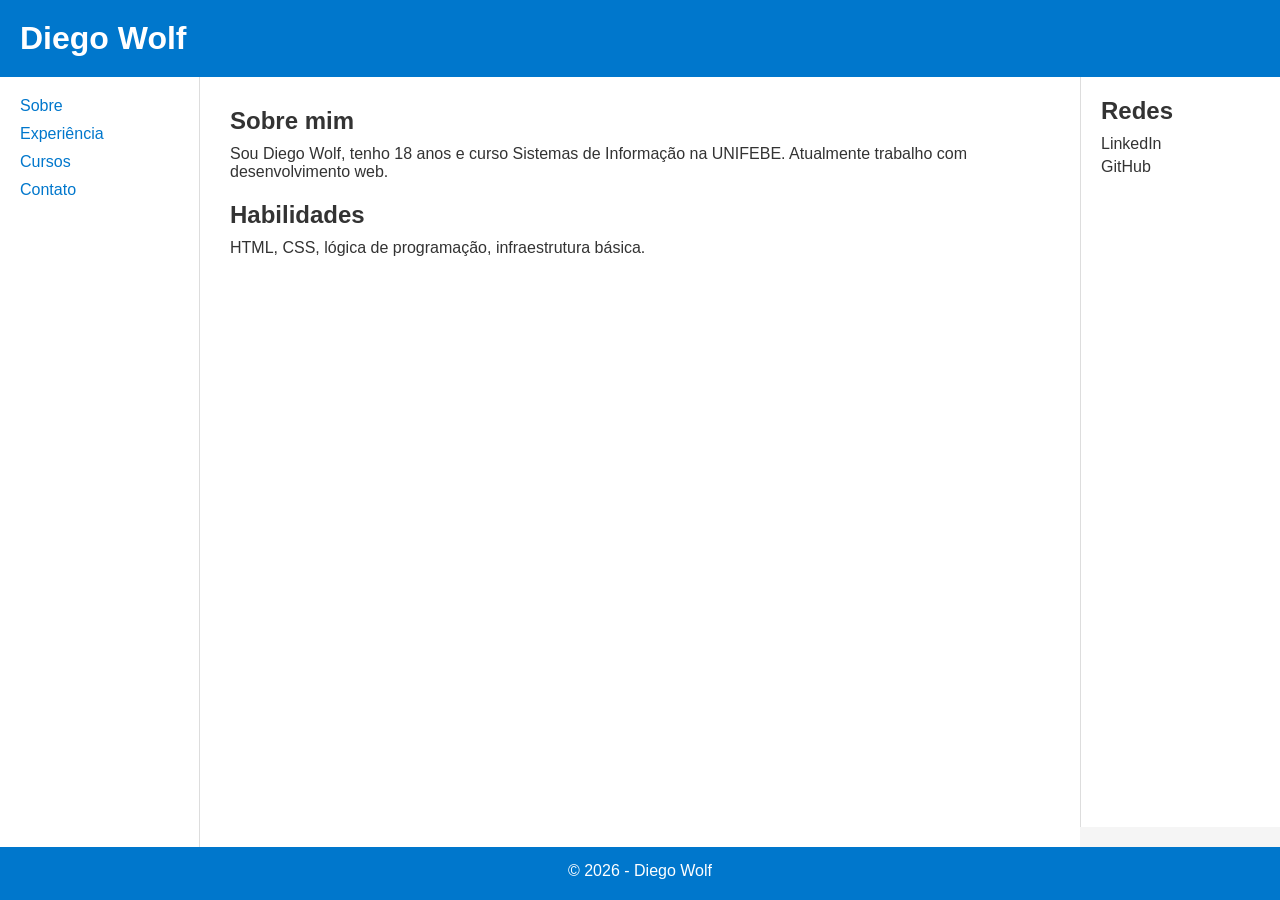
<file: index.html>
<!DOCTYPE html>
<html lang="pt-br">
<head>
    <meta charset="UTF-8">
    <meta name="viewport" content="width=device-width, initial-scale=1.0">
    <title>Diego Wolf</title>
    <link rel="stylesheet" href="style.css">
</head>
<body>

<div class="container">

    <header>
        <h1><a href="index.html">Diego Wolf</a></h1>
    </header>

    <aside>
        <nav>
            <ul>
                <li><a href="index.html">Sobre</a></li>
                <li><a href="experiencia.html">Experiência</a></li>
                <li><a href="cursos.html">Cursos</a></li>
                <li><a href="contato.html">Contato</a></li>
            </ul>
        </nav>
    </aside>

    <main>
        <section>
            <h2>Sobre mim</h2>
            <p>Sou Diego Wolf, tenho 18 anos e curso Sistemas de Informação na UNIFEBE. 
            Atualmente trabalho com desenvolvimento web.</p>
        </section>

        <section>
            <h2>Habilidades</h2>
            <p>HTML, CSS, lógica de programação, infraestrutura básica.</p>
        </section>
    </main>

    <section class="lateral">
        <h2>Redes</h2>
        <p>LinkedIn</p>
        <p>GitHub</p>
    </section>

    <footer>
        <p>© 2026 - Diego Wolf</p>
    </footer>

</div>


</body>
</html>
</file>
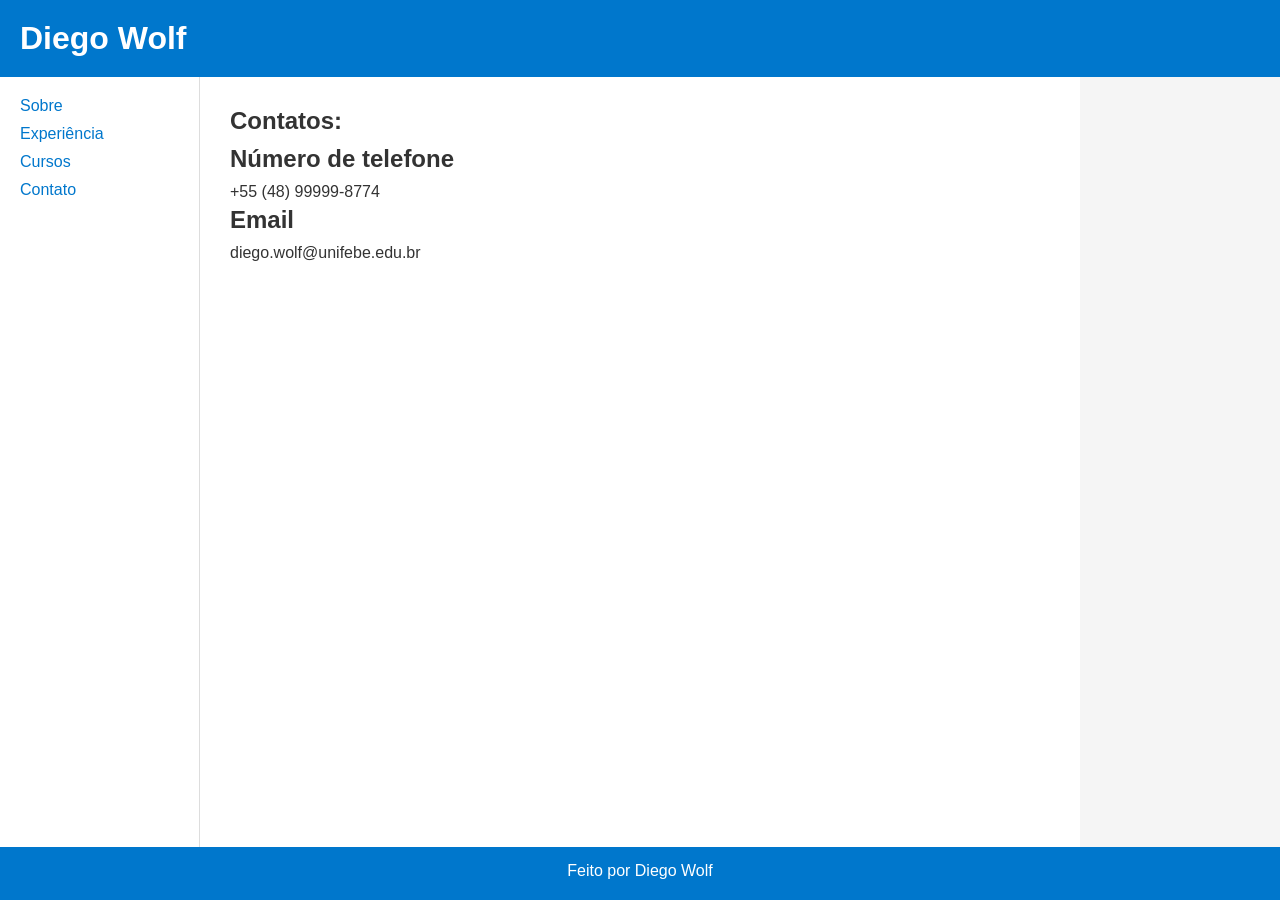
<file: contato.html>
<!DOCTYPE html>
<html lang="en">
<head>
    <meta charset="UTF-8">
    <meta name="viewport" content="width=device-width, initial-scale=1.0">
    <title>Document</title>
    <link rel="stylesheet" href="style.css">
</head>
<body>

<div class="container">
     <header>
        <h1><a href="index.html">Diego Wolf</a></h1>
    
    </header>

        <aside>
        <nav>
            <ul>
                <li><a href="index.html">Sobre</a></li>
                <li><a href="experiencia.html">Experiência</a></li>
                <li><a href="cursos.html">Cursos</a></li>
                <li><a href="contato.html">Contato</a></li>
            </ul>
        </nav>
    </aside>
    
    <main>
        <section>
            
            <h2>Contatos:</h2>     
            
            <article>

                <h2>Número de telefone</h2>
                <p>+55 (48) 99999-8774 </p>

                <h2>Email</h2>
                <p>diego.wolf@unifebe.edu.br</p>
            
            </article>
            
        
        </section>
    </main>

    <footer>
        <p>Feito por Diego Wolf</p>
    </footer>

</div>
</body>
</html>
</file>
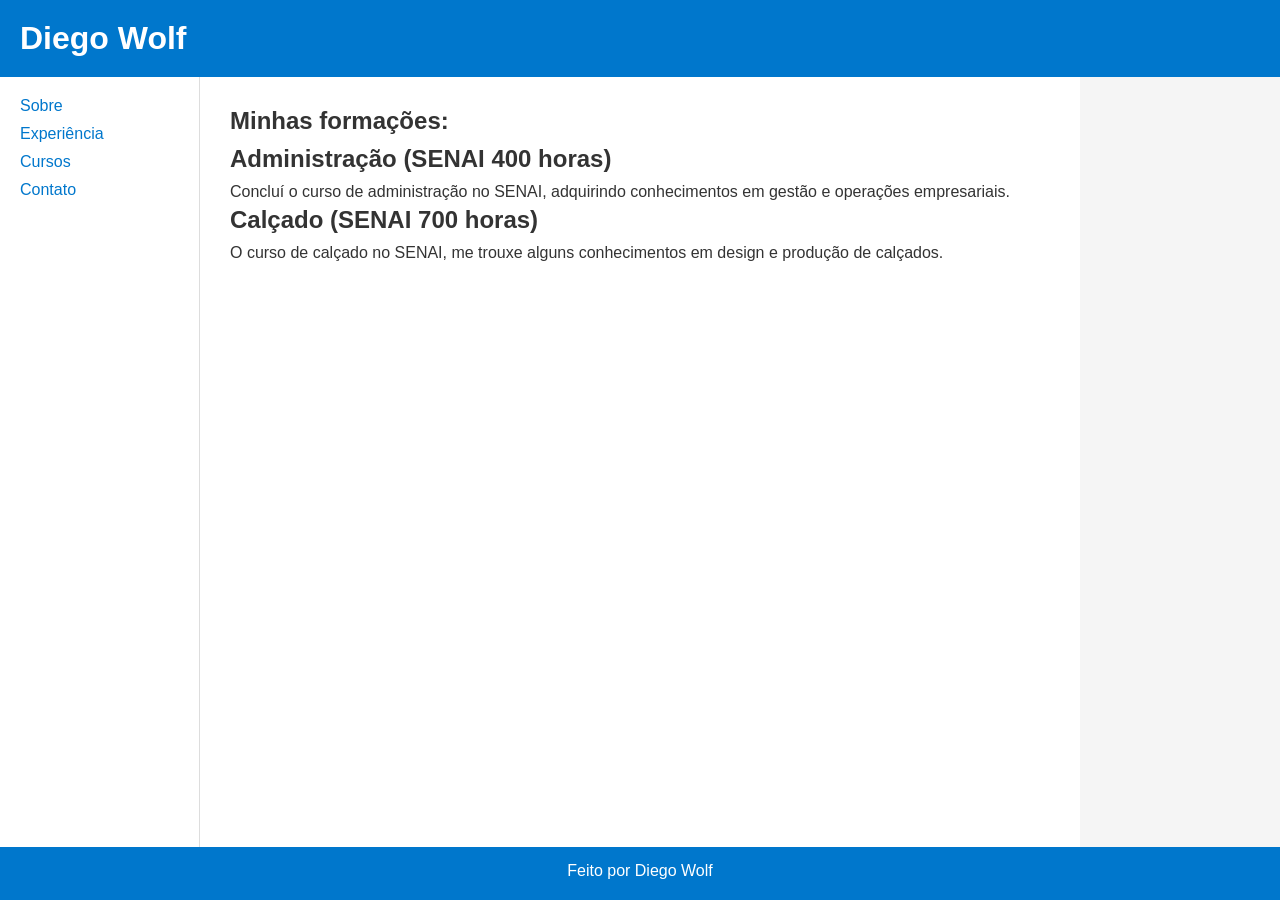
<file: cursos.html>
<!DOCTYPE html>
<html lang="en">
<head>
    <meta charset="UTF-8">
    <meta name="viewport" content="width=device-width, initial-scale=1.0">
    <title>Document</title>
    <link rel="stylesheet" href="style.css">
</head>
<body>
 <div class="container">
     <header>
        <h1><a href="index.html">Diego Wolf</a></h1>
    </header>

    <aside>
        <nav>
            <ul>
                <li><a href="index.html">Sobre</a></li>
                <li><a href="experiencia.html">Experiência</a></li>
                <li><a href="cursos.html">Cursos</a></li>
                <li><a href="contato.html">Contato</a></li>
            </ul>
        </nav>
    </aside>

    <main>
        <section>
            
            <h2>Minhas formações:</h2>     
            
            <article>

                <h2>Administração (SENAI 400 horas)</h2>
                <p>Concluí o curso de administração no SENAI, adquirindo conhecimentos em gestão e operações empresariais.</p>

                <h2>Calçado (SENAI 700 horas)</h2> 
                <p>O curso de calçado no SENAI, me trouxe alguns conhecimentos em design e produção de calçados.</p>
            
            </article>
            
        
        </section>
    </main>

    <footer>
        <p>Feito por Diego Wolf</p>
    </footer>

    </div>
</body>
</html>
</file>
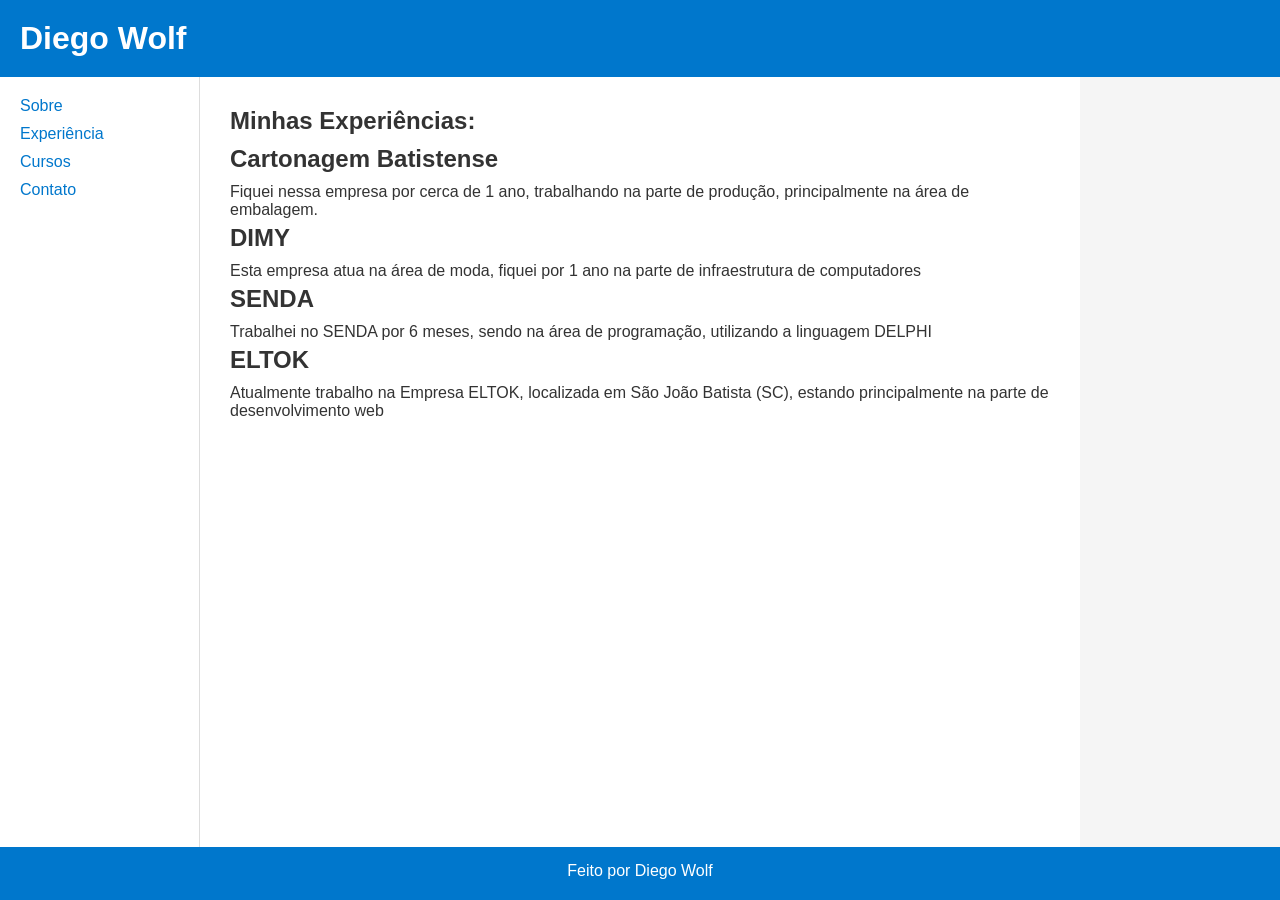
<file: experiencia.html>
<!DOCTYPE html>
<html lang="en">
<head>
    <meta charset="UTF-8">
    <meta name="viewport" content="width=device-width, initial-scale=1.0">
    <title>Document</title>
    <link rel="stylesheet" href="style.css">
</head>
<body>
    <div class="container">

     <header>
        <h1><a href="index.html">Diego Wolf</a></h1>

    </header>

    <aside>
        <nav>
            <ul>
                <li><a href="index.html">Sobre</a></li>
                <li><a href="experiencia.html">Experiência</a></li>
                <li><a href="cursos.html">Cursos</a></li>
                <li><a href="contato.html">Contato</a></li>
            </ul>
        </nav>
    </aside>

    <main>
        <section>
            
            <h2>Minhas Experiências: </h2>     
            
            <article>
                <h2>Cartonagem Batistense</h2>
                <p>Fiquei nessa empresa por cerca de 1 ano, trabalhando na parte de produção,
                     principalmente na área de embalagem.</p>

                <h2>DIMY</h2> 
                <p>Esta empresa atua na área de moda, fiquei por 1 ano na parte de infraestrutura de computadores</p>
                
                <h2>SENDA</h2>
                <p>Trabalhei no SENDA por 6 meses, sendo na área de programação, utilizando a linguagem DELPHI</p>

                <h2>ELTOK</h2>
                <p>Atualmente trabalho na Empresa ELTOK, localizada em São João Batista (SC),
                     estando principalmente na parte de desenvolvimento web</p>
            </article>
            
        
        </section>
    </main>

    <footer>
        <p>Feito por Diego Wolf</p>
    </footer>

    </div>
</body>
</html>
</file>
<file: style.css>
* {
    margin: 0;
    padding: 0;
    box-sizing: border-box;
}

body {
    font-family: Arial, Helvetica, sans-serif;
    background: #f5f5f5;
    color: #333;
}

.container {
    display: grid;
    min-height: 100vh;

    grid-template-columns: 200px 1fr 200px;
    grid-template-rows: auto 1fr auto;

    grid-template-areas:
        "header header header"
        "menu main lateral"
        "footer footer footer";
}

header {
    grid-area: header;
    background: #0077cc;
    color: white;
    padding: 20px;
}

aside {
    grid-area: menu;
    background: #ffffff;
    padding: 20px;
    border-right: 1px solid #ddd;
}

main {
    grid-area: main;
    padding: 30px;
    background: #ffffff;
}

.lateral {
    grid-area: lateral;
    background: #ffffff;
    padding: 20px;
    border-left: 1px solid #ddd;
}

footer {
    grid-area: footer;
    background: #0077cc;
    color: white;
    text-align: center;
    padding: 15px;
}

a {
    color: #0077cc;
    text-decoration: none;
}

a:hover {
    color: #005fa3;
}

nav ul {
    list-style: none;
}

nav li {
    margin-bottom: 10px;
}

h2 {
    margin-bottom: 10px;
}

section {
    margin-bottom: 20px;
}

header a {
    color: white;
}

header a:hover {
    color: #cce6ff; 
}

p{
    margin-bottom: 5px;
}

.botao-topo {
    position: fixed;
    bottom: 20px;
    right: 20px;

    background: #0077cc;
    color: white;
    border: none;
    padding: 10px;
    cursor: pointer;
}

.botao-topo:hover {
    background: #005fa3;
}
</file>
